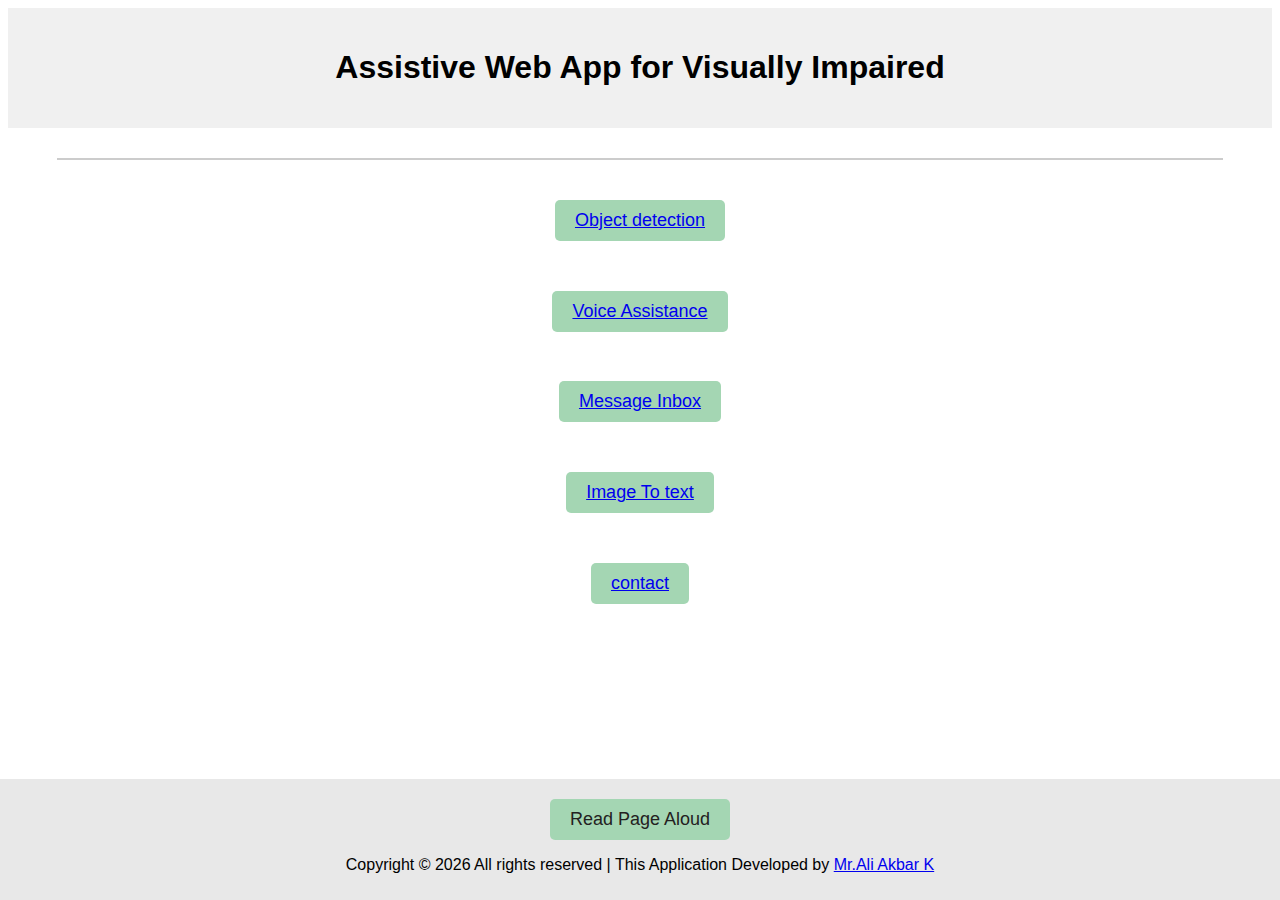
<file: index.html>
<!DOCTYPE html>
<html lang="en">
  <head>
    <meta charset="UTF-8" />
    <meta name="viewport" content="width=device-width, initial-scale=1.0" />
    <title>Visually Impaired Assistance</title>
    <link
      rel="shotcut icon"
      sizes="60x60"
      href="https://www.shutterstock.com/image-vector/blind-person-road-crossing-warning-260nw-2444870009.jpg"
    />

    <link rel="stylesheet" href="home.css" />
  </head>
  <body>
    <header>
      <h1>Assistive Web App for Visually Impaired</h1>
    </header>

    <main>
      <div id="cameraFeed"></div>

      <h2>
        <button>
          <a href="./ObjectDectetion.html" target="_blank">Object detection</a>
        </button>
      </h2>
      <h2>
        <button>
          <a href="./voiceAssi.html" target="_blank">Voice Assistance</a>
        </button>
      </h2>
      <h2>
        <button>
          <a href="./speech.html" target="_blank">Message Inbox</a>
        </button>
      </h2>
      <h2>
        <button><a href="./i1.html" target="_blank">Image To text</a></button>
      </h2>
      <h2>
        <button><a href="./contact.html" target="_blank">contact</a></button>
      </h2>
    </main>
    <footer id="checkAuthor">
      <button id="speakButton">Read Page Aloud</button>
      <p>
        Copyright &copy;
        <script>
          document.write(new Date().getFullYear());
        </script>
        All rights reserved | This Application
        <i class="icon-heart color-danger" aria-hidden="true"></i>
        Developed by
        <a href="https://ali-akbar-k.github.io/PORTFOLIO/">Mr.Ali Akbar K</a>
      </p>
    </footer>
    <script>
      // Function to read the entire webpage content using text-to-speech
      async function readPageAloud() {
        // Get all text content from the webpage
        var entirePageText = document.body.innerText;

        // Create a new SpeechSynthesisUtterance instance
        var utterance = new SpeechSynthesisUtterance();

        // Set the text that will be read aloud
        utterance.text = entirePageText;

        // Using speech synthesis to read the text
        window.speechSynthesis.speak(utterance);
      }

      // Attach an event listener to the button
      document
        .getElementById("speakButton")
        .addEventListener("click", function () {
          // Call the readPageAloud function when the button is clicked
          readPageAloud();
        });
    </script>
  </body>
</html>
</file>
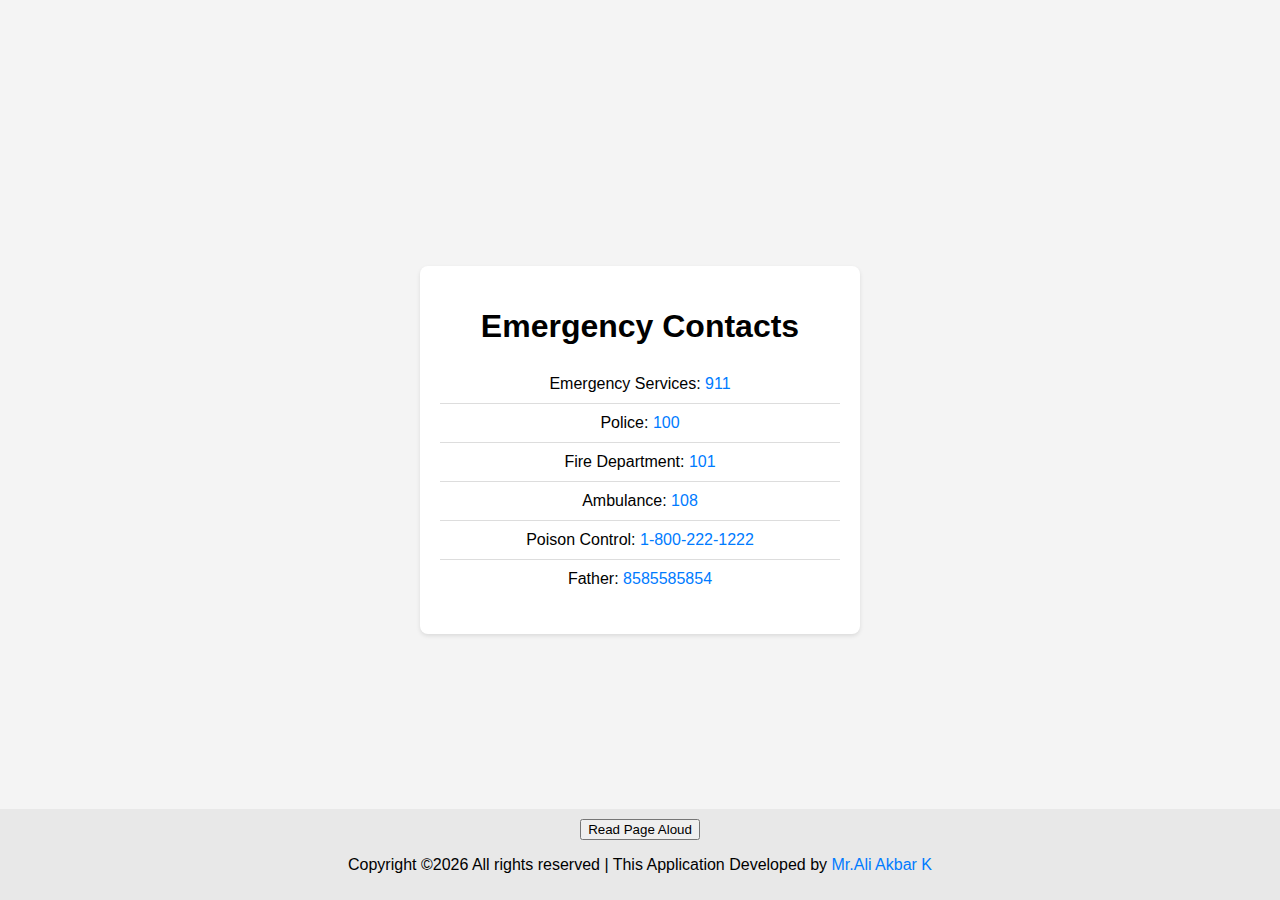
<file: contact.html>
<!DOCTYPE html>
<html lang="en">
<head>
    <meta charset="UTF-8">
    <meta name="viewport" content="width=device-width, initial-scale=1.0">
    <title>Emergency Contacts for Blind Users</title>
          <link rel="shotcut icon" sizes="60x60" href="https://www.shutterstock.com/image-vector/blind-person-road-crossing-warning-260nw-2444870009.jpg">

    <link rel="stylesheet" href="contact.css">
</head>
<body>
    <div class="container">
        <h1>Emergency Contacts</h1>
        <ul id="contactList"></ul>
    </div>
    
 <footer id="checkAuthor">
  <button id="speakButton">Read Page Aloud</button>
      <p>
        Copyright &copy;<script>document.write(new Date().getFullYear());</script> All rights reserved | This  Application <i class="icon-heart color-danger" aria-hidden="true"></i>
        Developed by
        <a href="https://ali-akbar-k.github.io/PORTFOLIO/">Mr.Ali Akbar K</a>
      </p>
    </footer>
    <script src="contact.js"></script>
</body>
</html>
</file>
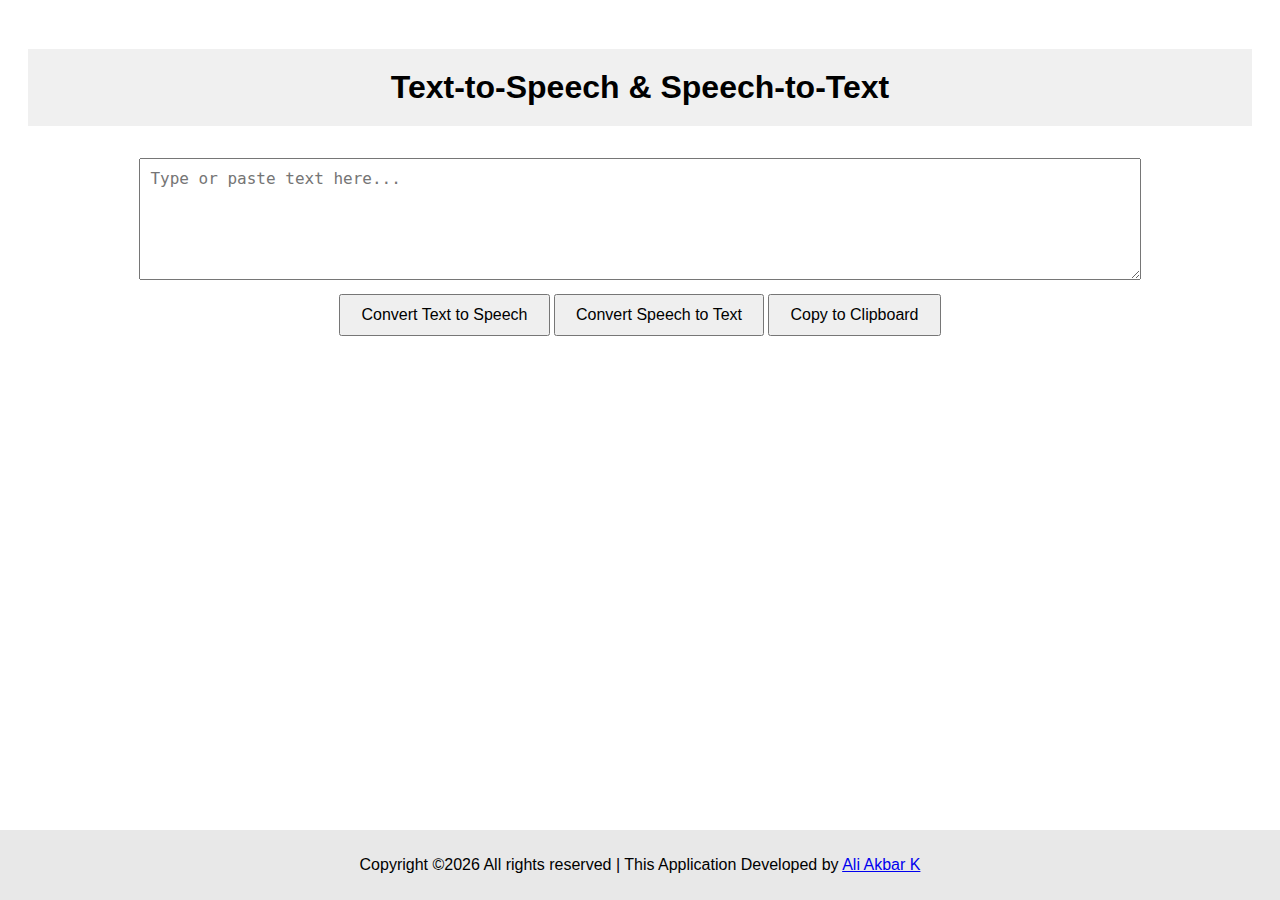
<file: speech.html>
<!DOCTYPE html>
<html lang="en">
<head>
    <meta charset="UTF-8">
    <meta name="viewport" content="width=device-width, initial-scale=1.0">
    <title>Text-to-Speech & Speech-to-Text</title>
      <link rel="shotcut icon" sizes="60x60" href="https://www.shutterstock.com/image-vector/blind-person-road-crossing-warning-260nw-2444870009.jpg">

    <style>
        body {
            font-family: Arial, sans-serif;
            text-align: center;
            padding: 20px;
        }
        textarea {
            width: 80%;
            height: 100px;
            margin: 10px auto;
            padding: 10px;
            font-size: 16px;
        }
        button {
            padding: 10px 20px;
            font-size: 16px;
            cursor: pointer;
        }
         h1 {
        text-align: center;
        padding: 20px;
        background-color: #f0f0f0;
      }
        footer{
            position: absolute;
            bottom: 0;
            left: 0;
            right: 0;
            text-align: center;
            padding: 10px 0;
            background-color: #e8e8e8;
            color: black;
        }
    </style>
</head>
<body>
    <h1>Text-to-Speech & Speech-to-Text</h1>

    <textarea id="textInput" placeholder="Type or paste text here..."></textarea><br>
    <button onclick="convertTextToSpeech()">Convert Text to Speech</button>
    <button onclick="convertSpeechToText()">Convert Speech to Text</button>
    <button onclick="copyToClipboard()">Copy to Clipboard</button>

    <p id="speechOutput"></p>

    <script>
        // Text-to-Speech function
        function convertTextToSpeech() {
            const text = document.getElementById('textInput').value;
            const utterance = new SpeechSynthesisUtterance(text);
            window.speechSynthesis.speak(utterance);
        }

        // Speech-to-Text function
        function convertSpeechToText() {
            const recognition = new webkitSpeechRecognition() || new SpeechRecognition();
            recognition.lang = 'en-US';

            recognition.onresult = function(event) {
                const speechResult = event.results[0][0].transcript;
                document.getElementById('textInput').value = speechResult;
            };

            recognition.start();
        }

        // Copy text to clipboard
        function copyToClipboard() {
            const textToCopy = document.getElementById('textInput').value;
            navigator.clipboard.writeText(textToCopy)
                .then(() => {
                    alert('Text copied to clipboard!');
                })
                .catch(err => {
                    console.error('Unable to copy to clipboard:', err);
                });
        }
    </script>
    <footer id="checkAuthor">
      <p>
        Copyright &copy;<script>document.write(new Date().getFullYear());</script> All rights reserved | This Application  <i class="icon-heart color-danger" aria-hidden="true"></i>
        Developed by
        <a href="https://ali-akbar-k.github.io/PORTFOLIO/">Ali Akbar K</a>
      </p>
    </footer>
</body>
</html>
</file>
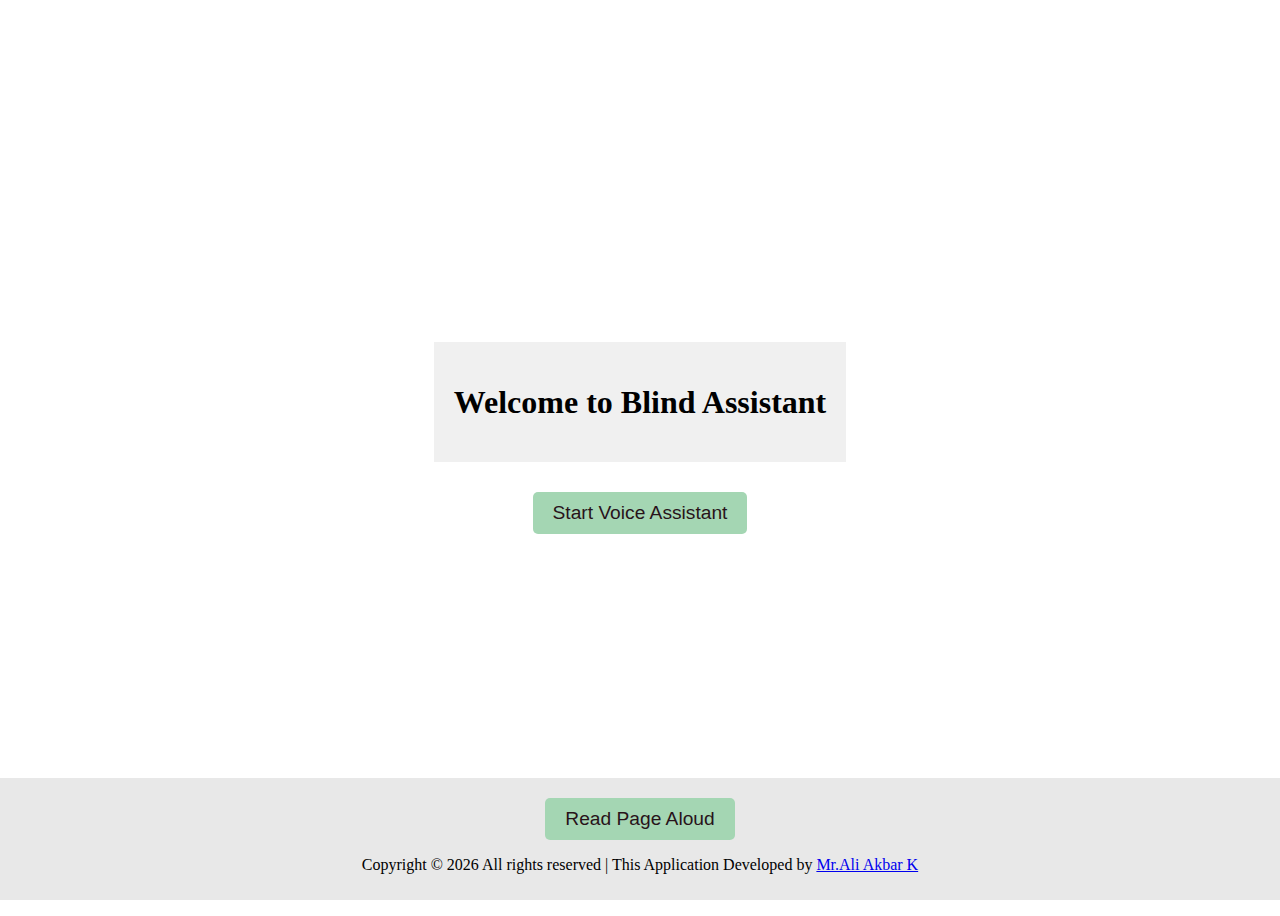
<file: voiceAssi.html>
<!DOCTYPE html>
<html lang="en">
  <head>
    <meta charset="UTF-8" />
    <meta name="viewport" content="width=device-width, initial-scale=1.0" />
    <title>Blind Assistant - Voice Interaction</title>
    <link
      rel="shotcut icon"
      sizes="60x60"
      href="https://www.shutterstock.com/image-vector/blind-person-road-crossing-warning-260nw-2444870009.jpg"
    />

    <style>
      header {
        text-align: center;
        padding: 20px;
        background-color: #f0f0f0;
      }
      button {
        padding: 10px 20px;
        border-radius: 5px;
        border: none;
        outline: none;
        background-color: #a4d6b3;
        color: rgb(40, 19, 26);
        margin-top: 10px;
        cursor: pointer;
        font-size: larger;
      }
      body {
        display: flex;
        align-items: center;
        flex-direction: column;
        justify-content: center;
        gap: 20px;
        height: 100vh;
      }
      footer {
        position: absolute;
        bottom: 0;
        left: 0;
        right: 0;
        text-align: center;
        padding: 10px 0;
        background-color: #e8e8e8;
        color: black;
      }
    </style>
  </head>
  <body>
    <header>
      <h1>Welcome to Blind Assistant</h1>
    </header>

    <button onclick="startVoiceAssistant()">Start Voice Assistant</button>
    <div id="userMessage"></div>
    <div id="assistantResponse"></div>

    <script src="voiceAs.js"></script>
    <footer id="checkAuthor">
      <button id="speakButton">Read Page Aloud</button>
      <p>
        Copyright &copy;
        <script>
          document.write(new Date().getFullYear());
        </script>
        All rights reserved | This Application
        <i class="icon-heart color-danger" aria-hidden="true"></i>
        Developed by
        <a href="https://ali-akbar-k.github.io/PORTFOLIO/">Mr.Ali Akbar K</a>
      </p>
    </footer>
     </body>
    <script>
      // Function to read the entire webpage content using text-to-speech
      async function readPageAloud() {
        // Get all text content from the webpage
        var entirePageText = document.body.innerText;

        // Create a new SpeechSynthesisUtterance instance
        var utterance = new SpeechSynthesisUtterance();

        // Set the text that will be read aloud
        utterance.text = entirePageText;

        // Using speech synthesis to read the text
        window.speechSynthesis.speak(utterance);
      }

      // Attach an event listener to the button
      document
        .getElementById("speakButton")
        .addEventListener("click", function () {
          // Call the readPageAloud function when the button is clicked
          readPageAloud();
        });
    </script>
</html>
</file>
<file: home.css>
body {
    font-family: Arial, sans-serif;
}
   h1{
            font-size: 2rem;
        }

        button{
            padding: 10px 20px;
            border-radius: 5px;
            border: none;
            outline: none;
            background-color: #a4d6b3;
            color: rgb(35, 33, 33);
            margin-top: 10px;
            cursor: pointer;
            font-size: large;
            font-style:  rgb(28, 27, 27);
        }
   
header {
    text-align: center;
    padding: 20px;
    background-color: #f0f0f0;
}

main{
            display: flex;
            justify-content: center;
            align-items: center;
            flex-direction: column;
            color: white;
            padding: 30px 50px;
            border-radius: 10px;
        }
#cameraFeed {
    width: 100%;
    height: auto;
    border: 1px solid #ccc;
    margin-bottom: 10px;
}

textarea {
    width: 100%;
    height: 100px;
    margin-bottom: 10px;
}
        footer{
            position: absolute;
            bottom: 0;
            left: 0;
            right: 0;
            text-align: center;
            padding: 10px 0;
            background-color: #e8e8e8;
            color: black;
        }
</file>
<file: contact.css>
body {
    font-family: Arial, sans-serif;
    background-color: #f4f4f4;
    display: flex;
    justify-content: center;
    align-items: center;
    height: 100vh;
    margin: 0;
}

.container {
    background-color: #fff;
    padding: 20px;
    border-radius: 8px;
    box-shadow: 0 2px 4px rgba(0, 0, 0, 0.1);
    width: 400px;
    text-align: center;
}

h1 {
    margin-bottom: 20px;
}

ul {
    list-style-type: none;
    padding: 0;
}

li {
    padding: 10px;
    border-bottom: 1px solid #ddd;
    cursor: pointer;
}

li:last-child {
    border-bottom: none;
}

a {
    text-decoration: none;
    color: #007bff;
}
 footer{
            position: absolute;
            bottom: 0;
            left: 0;
            right: 0;
            text-align: center;
            padding: 10px 0;
            background-color: #e8e8e8;
            color: black;
        }
</file>
